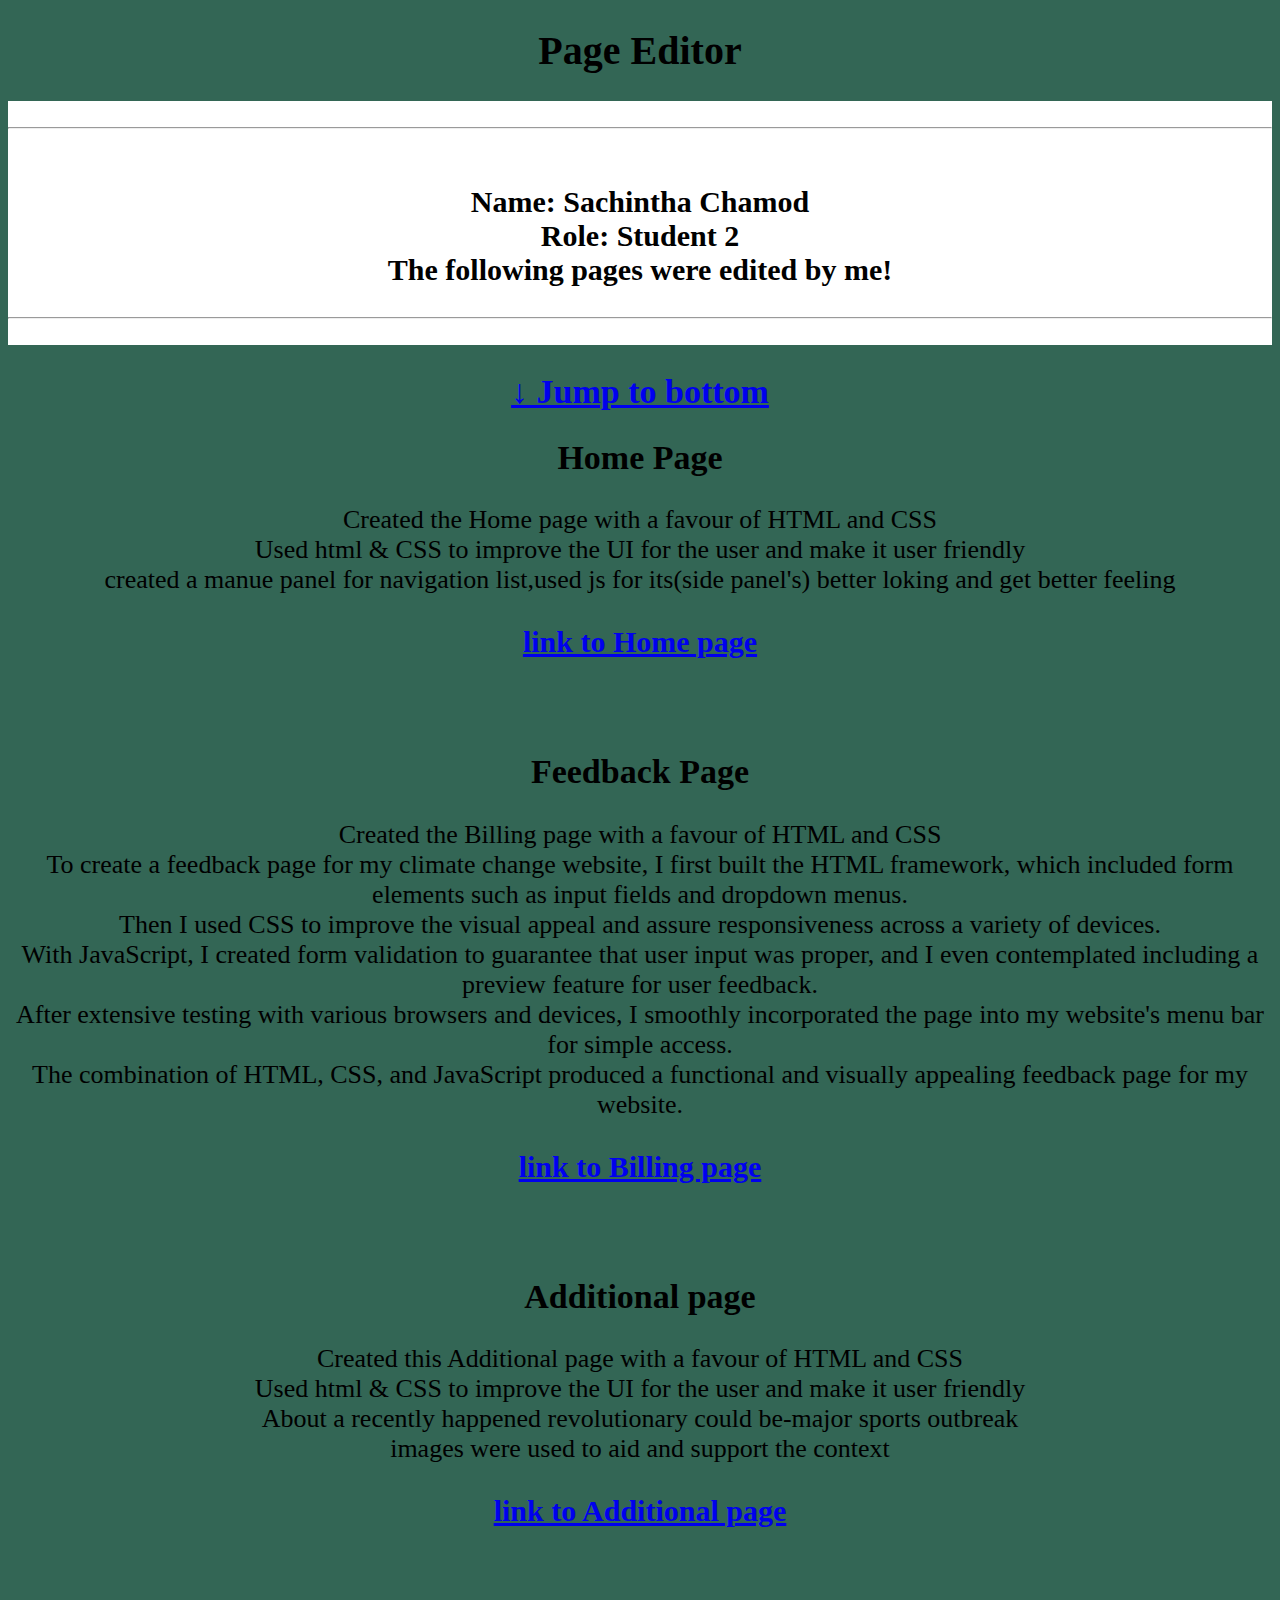
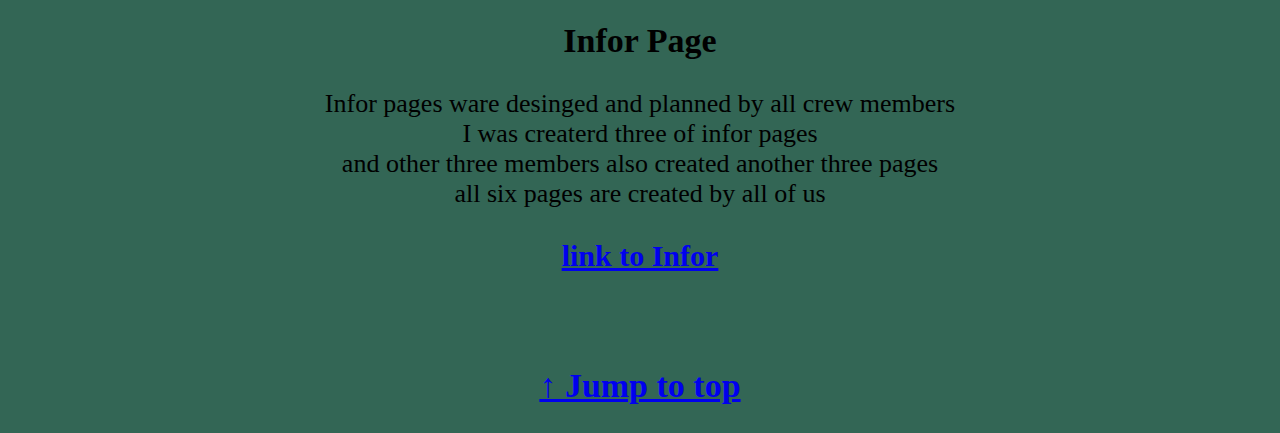
<file: pageEditor/pageEditor.html>
<!DOCTYPE html>
    <head>
        <title>Page Editor</title>
        <link rel="stylesheet" href="pageEditor.css">
        
    </head>
<body>

    <h1 id="top">Page Editor</h1>

    <div id="blank">

        <br>
        <hr>
        <br>
        <h3>
            Name: Sachintha Chamod
            <br>
            Role: Student 2
            <br>
            The following pages were edited by me!
        </h3>
        <hr>
        <br>

    </div>

        <section>

            <div >
                <a href="#bottom"><h2> &#8595; Jump to bottom</h2></a>
               
                <h2>Home Page</h2>
                
                <p>Created the Home page with a favour of HTML and CSS
                    <br>Used html & CSS to improve the UI for the user and make it user friendly 
                    <br>created a manue panel for navigation list,used js for its(side panel's) better loking and get better feeling
                    
                </p>
                <h3><a href="Home.html">link to Home page </h3></a>
                <br><br>
                <h2>Feedback Page</h2>
                
                <p>Created the Billing page  with a favour of HTML and CSS
                    <br>To create a feedback page for my climate change website, I first built the HTML framework, which included form elements such as input fields and dropdown menus. 
                    <br>Then I used CSS to improve the visual appeal and assure responsiveness across a variety of devices.
                    <br>With JavaScript, I created form validation to guarantee that user input was proper, and I even contemplated including a preview feature for user feedback. 
                    <br>After extensive testing with various browsers and devices, I smoothly incorporated the page into my website's menu bar for simple access. 
                    <br>The combination of HTML, CSS, and JavaScript produced a functional and visually appealing feedback page for my website.
                    <br>

                </p>
                <h3><a href="Feedback Page.html">link to Billing page</h3></a>
                
                <br><br>
                <h2>Additional page</h2>
                
                <p>Created this Additional page with a favour of HTML and CSS
                    <br>Used html & CSS to improve the UI for the user and make it user friendly 
                    <br>About a  recently happened revolutionary could be-major sports outbreak
                    <br>images were used to aid and support the context
                    <br>
                </p>
                <h3><a href="content.html">link to Additional page</h3></a>
                
                <br><br>
                <h2>Infor Page</h2>
                
                <p>Infor pages ware desinged and planned by all crew members
                    <br>I was createrd three of infor pages 
                    <br>and other three members also created another three pages
                    <br>all six pages are created by all of us
                    <br>
                </p>
                <h3><a href="Infor.html">link to Infor</h3></a>
                
                <br><br>
            

                <a href="#top"><h2 id="bottom"> &#8593; Jump to top</h2></a>
            </div >

    </section>
    
</body>
</html>
</file>
<file: pageEditor/pageEditor.css>
a:visited {
    color: black;
    background-color: none;
    text-decoration: underline;
  }
a:hover {
    color: white;
    background-color: transparent;
    text-decoration: underline;
    transition: 0.3s ease;
}

title,body{
  background-color: #336655;
  text-align: center;
}
#blank{
  background-color: white; 
}
p{
  font-size: 26px;
}
h1{
  font-size: 40px;
}
h2{
  font-size: 34px;
}
h3{
  font-size: 30px;
}
</file>
